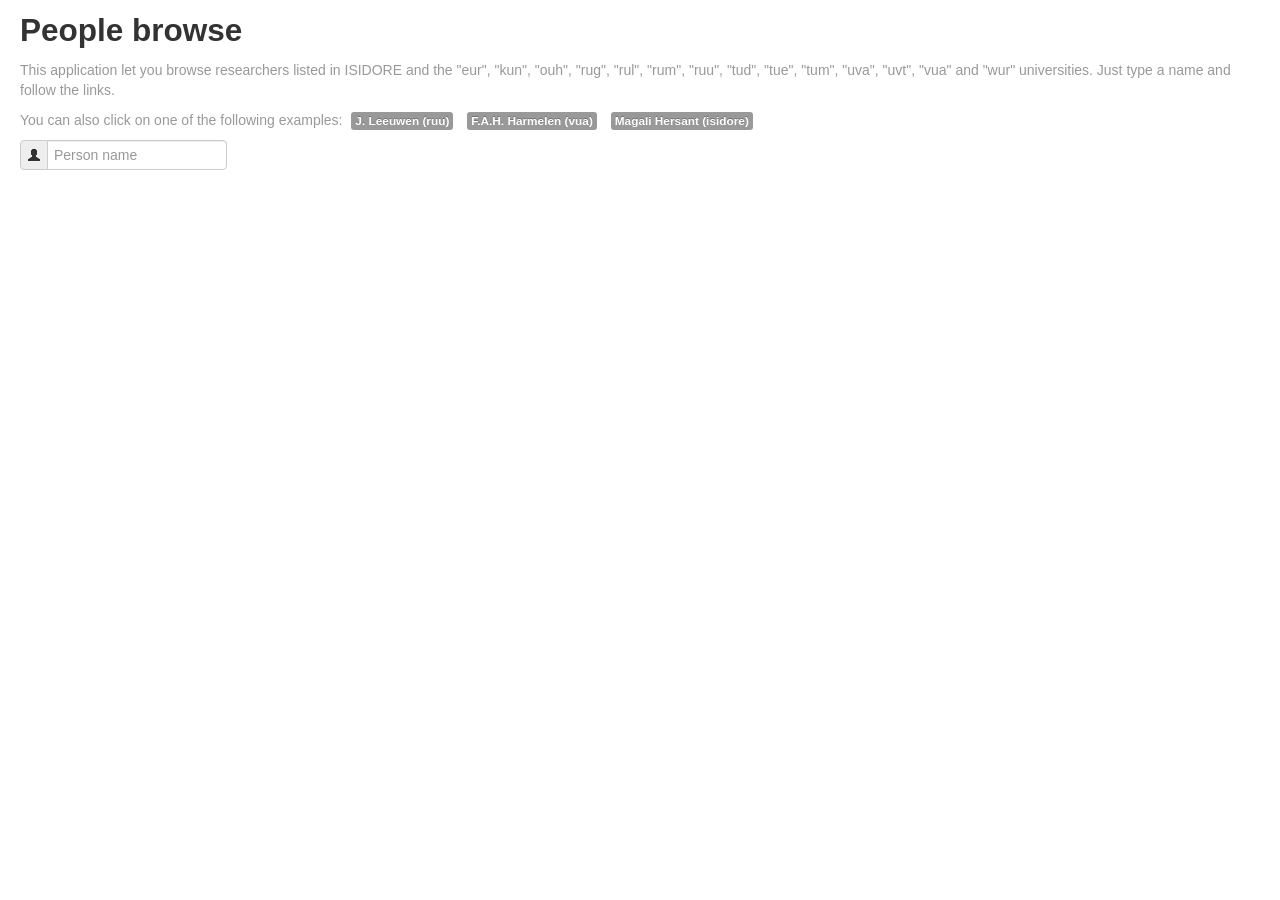
<file: webapp/war/index.html>
<!DOCTYPE html>
<html lang="en">
<head>
<meta charset="utf-8">
<title>Bootstrap, from LayoutIt!</title>
<meta name="viewport" content="width=device-width, initial-scale=1.0">
<meta name="description" content="">
<meta name="author" content="">

<!--link rel="stylesheet/less" href="less/bootstrap.less" type="text/css" /-->
<!--link rel="stylesheet/less" href="less/responsive.less" type="text/css" /-->
<!--script src="js/less-1.3.3.min.js"></script-->
<!--append ‘#!watch’ to the browser URL, then refresh the page. -->

<link href="css/bootstrap.min.css" rel="stylesheet">
<link href="css/bootstrap-responsive.min.css" rel="stylesheet">
<link href="css/style.css" rel="stylesheet">

<!-- HTML5 shim, for IE6-8 support of HTML5 elements -->
<!--[if lt IE 9]>
    <script src="js/html5shiv.js"></script>
  <![endif]-->

<!-- Fav and touch icons -->
<link rel="apple-touch-icon-precomposed" sizes="144x144"
	href="img/apple-touch-icon-144-precomposed.png">
<link rel="apple-touch-icon-precomposed" sizes="114x114"
	href="img/apple-touch-icon-114-precomposed.png">
<link rel="apple-touch-icon-precomposed" sizes="72x72"
	href="img/apple-touch-icon-72-precomposed.png">
<link rel="apple-touch-icon-precomposed"
	href="img/apple-touch-icon-57-precomposed.png">
<link rel="shortcut icon" href="img/favicon.png">

<script type="text/javascript" src="js/jquery.min.js"></script>
<!-- From https://github.com/browserstate/history.js -->
<script type="text/javascript" src="js/jquery.history.js"></script>
<!-- https://github.com/devbridge/jQuery-Autocomplete -->
<script type="text/javascript" src="js/jquery.autocomplete.min.js"></script>
<script type="text/javascript" src="js/bootstrap.min.js"></script>
<script type="text/javascript" src="js/scripts.js"></script>
</head>

<body>
	<div class="container-fluid">
		<div class="row-fluid">
			<div class="span12">
				<h2 class="text-left">People browse</h2>
				<p class="muted">This application let you browse researchers
					listed in ISIDORE and the "eur", "kun", "ouh", "rug", "rul", "rum",
					"ruu", "tud", "tue", "tum", "uva", "uvt", "vua" and "wur"
					universities. Just type a name and follow the links.</p>
				<p class="muted">
					You can also click on one of the following examples: <a
						class="label" href="#"
						onCLick="changeState('http://ruu.example.org/individual/Person_PRS1234619');">J.
						Leeuwen (ruu)</a> <a class="label" href="#"
						onCLick="changeState('http://vua.example.org/individual/Person_PRS1242925');">F.A.H.
						Harmelen (vua)</a> <a class="label" href="#"
						onCLick="changeState('http://hal.archives-ouvertes.fr/autlabid/Magali_Hersant_65');">Magali
						Hersant (isidore)</a>

				</p>
				<div class="input-prepend">
					<span class="add-on"><i class="icon-user"></i></span> <input
						id="search-name" class="span2" id="prependedInput" type="text"
						size="200" placeholder="Person name">
				</div>
			</div>
		</div>
		<div class="row-fluid ">
			<div class="span12">
				<div id="loadingScreen" class="progress progress-striped active">
					<div class="bar" style="width: 100%;">Loading ...</div>
				</div>
			</div>
		</div>
		<div id="dataScreen">
			<div class="row-fluid">
				<div class="span12">
					<h2 class="text-left">Centres of interest</h2>
					<span id="interestsBody"></span>
				</div>
			</div>
			<div class="row-fluid">
				<div class="span6">
					<h2 class="text-left">Description</h2>
					<table class="table table-striped table-hover table-bordered">
						<thead>
							<tr>
								<th>#</th>
								<th>Predicate</th>
								<th>Object</th>
							</tr>
						</thead>
						<tbody id="triplesBody">
						</tbody>
					</table>
				</div>
				<div class="span6">
					<h2 class="text-left">People with shared interests</h2>
					<table class="table table-striped table-hover table-bordered">
						<thead>
							<tr>
								<th>#</th>
								<th>Source</th>
								<th>Person</th>
							</tr>
						</thead>
						<tbody id="relationsBody">
						</tbody>
					</table>
				</div>
			</div>
		</div>
	</div>
</body>
</html>
</file>
<file: webapp/war/css/style.css>
.autocomplete-suggestions {
	border: 1px solid #999;
	background: #FFF;
	overflow: auto;
}

.autocomplete-suggestion {
	padding: 2px 5px;
	white-space: nowrap;
	overflow: hidden;
}

.autocomplete-selected {
	background: #F0F0F0;
}

.autocomplete-suggestions strong {
	font-weight: normal;
	color: #3399FF;
}

.label {
	margin-left: 5px;
	margin-right: 5px;
}
</file>
